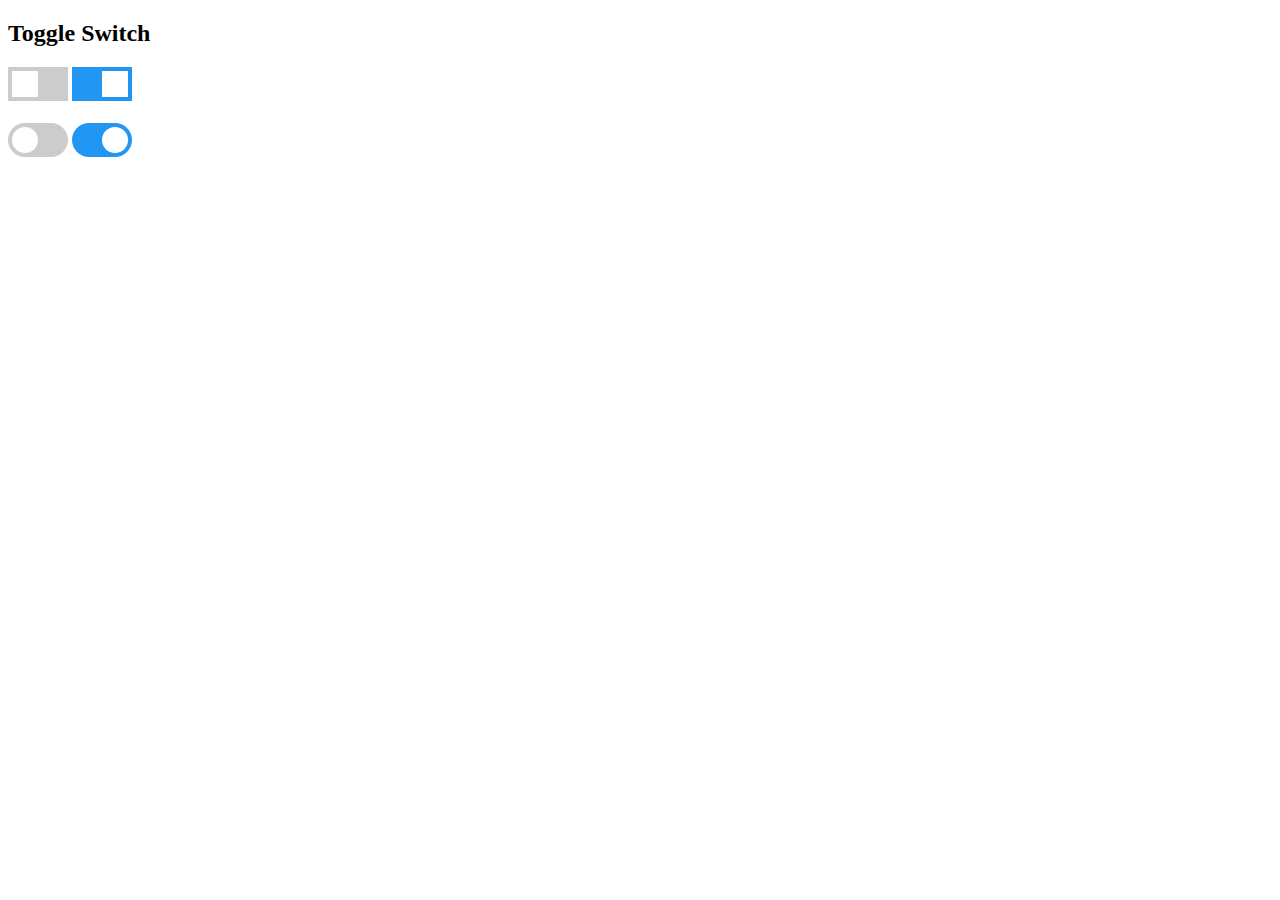
<file: test.html>
<!DOCTYPE html>
<html>
<head>
<style>
.switch {
  position: relative;
  display: inline-block;
  width: 60px;
  height: 34px;
}

.switch input {display:none;}

.slider {
  position: absolute;
  cursor: pointer;
  top: 0;
  left: 0;
  right: 0;
  bottom: 0;
  background-color: #ccc;
  -webkit-transition: .4s;
  transition: .4s;
}

.slider:before {
  position: absolute;
  content: "";
  height: 26px;
  width: 26px;
  left: 4px;
  bottom: 4px;
  background-color: white;
  -webkit-transition: .4s;
  transition: .4s;
}

input:checked + .slider {
  background-color: #2196F3;
}

input:focus + .slider {
  box-shadow: 0 0 1px #2196F3;
}

input:checked + .slider:before {
  -webkit-transform: translateX(26px);
  -ms-transform: translateX(26px);
  transform: translateX(26px);
}

/* Rounded sliders */
.slider.round {
  border-radius: 34px;
}

.slider.round:before {
  border-radius: 50%;
}
</style>
</head>
<body>

<h2>Toggle Switch</h2>

<label class="switch">
  <input type="checkbox">
  <span class="slider"></span>
</label>

<label class="switch">
  <input type="checkbox" checked>
  <span class="slider"></span>
</label><br><br>

<label class="switch">
  <input type="checkbox">
  <span class="slider round"></span>
</label>

<label class="switch">
  <input type="checkbox" checked>
  <span class="slider round"></span>
</label>
</file>
